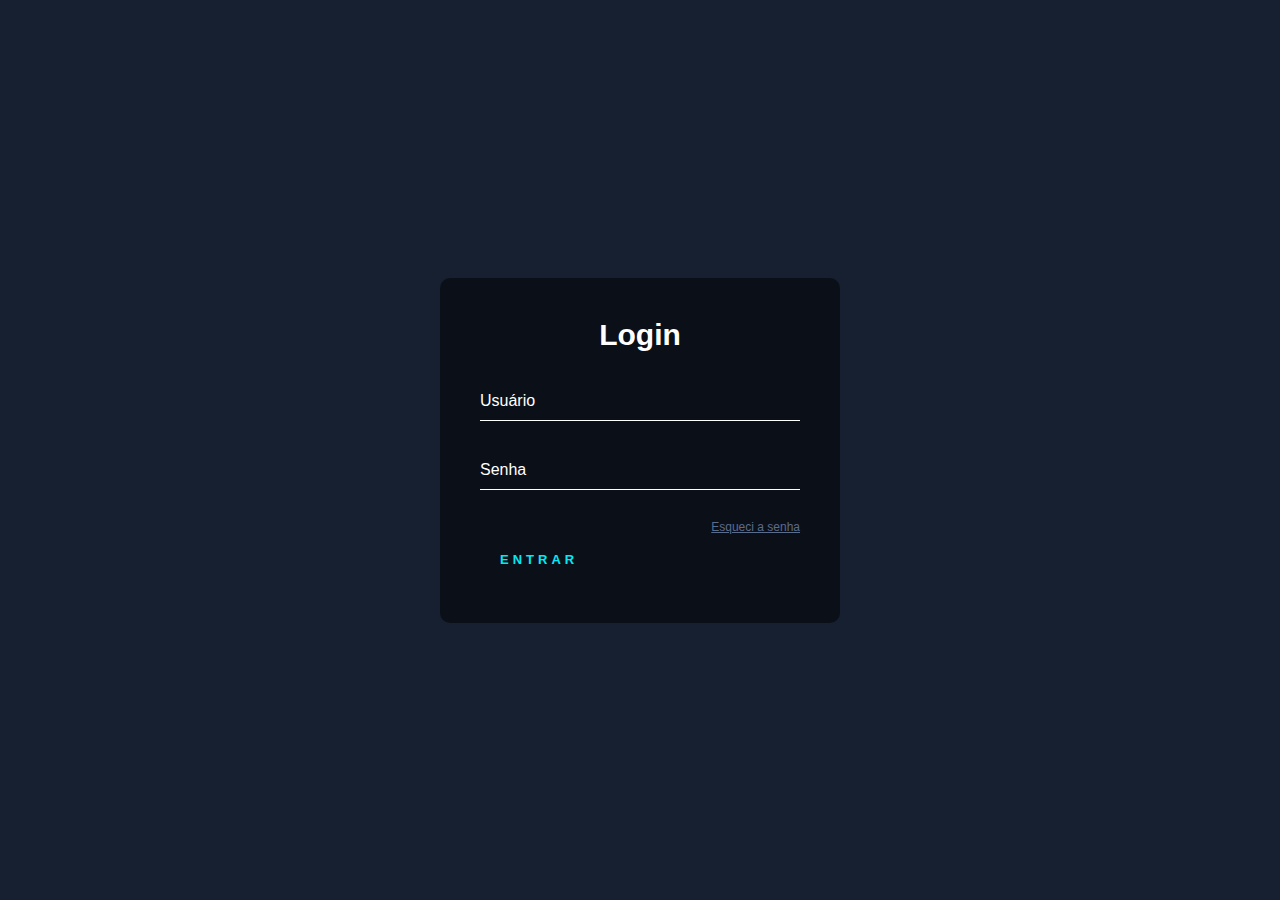
<file: login.html>
<!DOCTYPE html>
<html lang="pt-BR">
<head>
    <meta charset="UTF-8">
    <meta http-equiv="X-UA-Compatible" content="IE=edge">
    <meta name="viewport" content="width=device-width, initial-scale=1.0">
    <link rel="stylesheet" href="./styles/styleLogin.css">
    <title>Tela de Login</title>
</head>
<body>
    <form class="login">
        <h2>Login</h2>
        
        <div class="box-user">
            <input type="text" name="" required>
            <label> Usuário</label>
        </div>

        <div class="box-user">
            <input type="password" name="" required>
            <label> Senha</label>
        </div>

        <div>
            <a href="#" class="forget"> Esqueci a senha </a>
        </div>

        <a href="#" class="btn">
            <span></span>
            <span></span>
            <span></span>
            <span></span>
            ENTRAR
        </a>

    </form>
</body>
</html>
</file>
<file: styles/styleLogin.css>
* {
  margin: 0;
  padding: 0;
  box-sizing: border-box;
  font-family: sans-serif;
}
body {
  display: flex;
  align-items: center;
  justify-content: center;
  min-height: 100vh;
  background: #172031;
}
.login {
  background: rgba(0, 0, 0, 0.5);
  border-radius: 10px;
  width: 400px;
  padding: 40px;
}
.login h2 {
  margin-bottom: 30px;
  font-size: 30px;
  color: #fff;
  text-align: center;
}
.login .box-user {
  position: relative;
}
.login .box-user input {
  width: 100%;
  padding: 10px 0;
  outline: none;
  border: 0;
  background: transparent;
  border-bottom: 1px solid #fff;
  color: #fff;
  font-size: 16px;
  margin-bottom: 30px;
}
.login .box-user label {
  position: absolute;
  top: 0;
  left: 0;
  padding: 10px 0;
  color: #fff;
  font-size: 16px;
  pointer-events: none;
  transition: 0.5s;
}
.login .box-user input:focus ~ label,
.login .box-user input:valid ~ label {
  top: -20px;
  left: 0;
  color: #03e9f4;
  font-size: 12px;
}
.forget {
  font-size: 12px;
  color: #5b6b8b;
  float: right;
}
.btn {
  position: relative;
  display: inline-block;
  padding: 12px 20px;
  color: #03e9f4;
  text-decoration: none;
  font-size: 13px;
  text-transform: uppercase;
  letter-spacing: 4px;
  font-weight: 700;
  margin-top: 20px;
  transition: 0.5s;
  overflow: hidden;
}
.btn:hover {
  background: #03e9f4;
  border-radius: 5px;
  color: #172031;
}
.btn span {
  position: absolute;
  display: block;
}
.btn span:nth-child(1) {
  top: 0;
  left: -100%;
  width: 100%;
  height: 4px;
  background: linear-gradient(90deg, transparent, #03e9f4);
  animation: btn1 1s linear infinite;
}
@keyframes btn1 {
  0% {
    left: -100%;
  }
  50%,
  100% {
    left: 100%;
  }
}
.btn span:nth-child(2) {
  top: -100%;
  right: 0;
  width: 4px;
  height: 100%;
  background: linear-gradient(180deg, transparent, #03e9f4);
  animation: btn2 1s linear infinite;
  animation-delay: 0.2s;
}
@keyframes btn2 {
  0% {
    top: -100%;
  }
  50%,
  100% {
    top: 100%;
  }
}
.btn span:nth-child(3) {
  bottom: 0;
  right: -100%;
  width: 100%;
  height: 4px;
  background: linear-gradient(270deg, transparent, #03e9f4);
  animation: btn3 1s linear infinite;
  animation-delay: 0.45s;
}
@keyframes btn3 {
  0% {
    right: -100%;
  }
  50%,
  100% {
    right: 100%;
  }
}
.btn span:nth-child(4) {
  bottom: -100%;
  left: 0;
  width: 4px;
  height: 100%;
  background: linear-gradient(26deg, transparent, #03e9f4);
  animation: btn4 1s linear infinite;
  animation-delay: 0.7s;
}
@keyframes btn4 {
  0% {
    bottom: -100%;
  }
  50%,
  100% {
    bottom: 100%;
  }
}
@media (max-width: 405px) {
  .login {
    width: 90%;
  }
}
</file>
